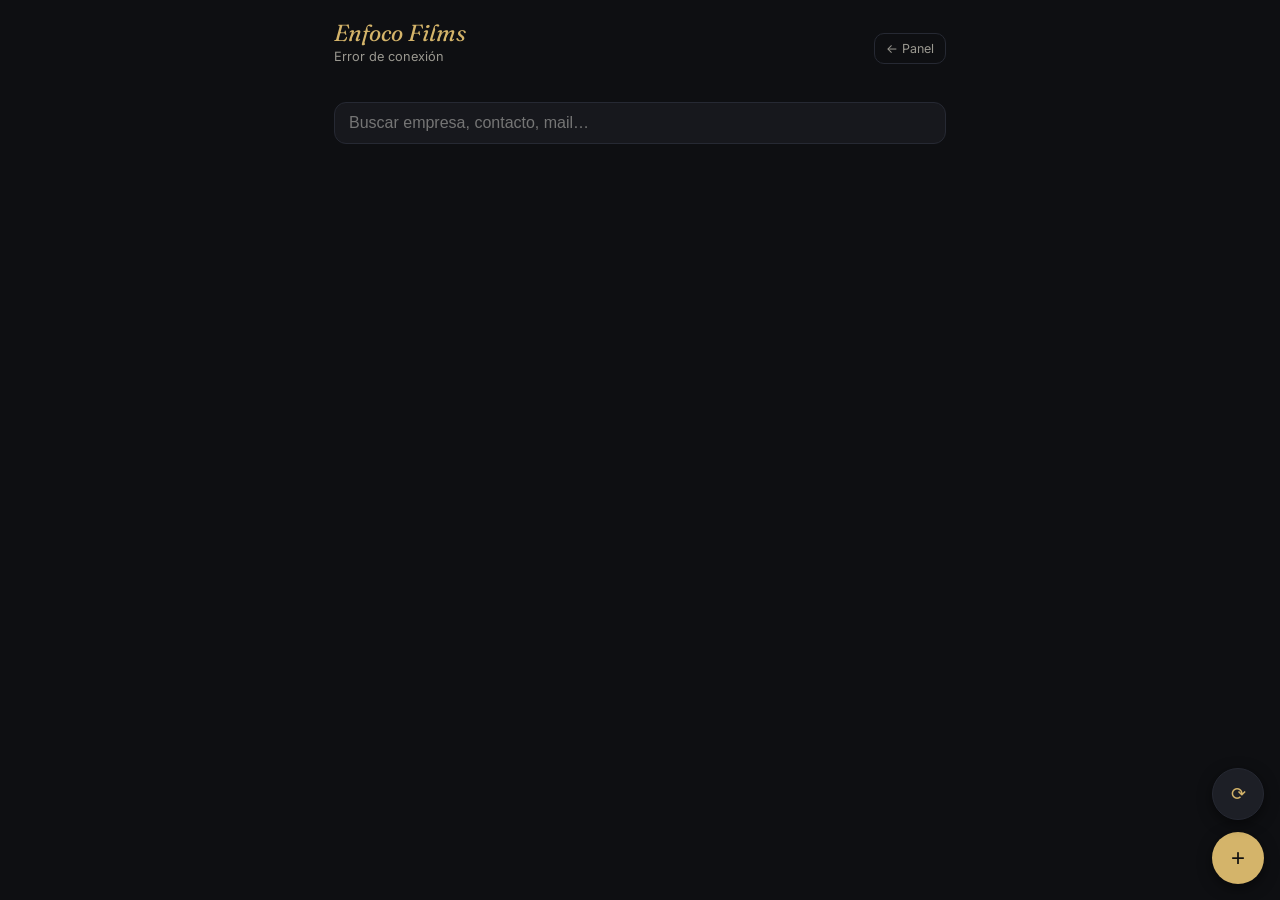
<file: app.html>
<!DOCTYPE html>
<html lang="es">
<head>
<meta charset="UTF-8">
<meta name="viewport" content="width=device-width, initial-scale=1, viewport-fit=cover">
<meta name="theme-color" content="#0e0f12">
<meta name="apple-mobile-web-app-capable" content="yes">
<meta name="apple-mobile-web-app-status-bar-style" content="black-translucent">
<title>Enfoco · CRM</title>
<link rel="preconnect" href="https://fonts.googleapis.com">
<link href="https://fonts.googleapis.com/css2?family=Fraunces:ital,wght@1,600&family=Inter:wght@400;500;600;700&display=swap" rel="stylesheet">
<style>
:root{
  --bg:#0e0f12; --card:#17181d; --card2:#1d1f26; --line:#262933;
  --tx:#e8e6e1; --tx2:#9a9890; --gold:#d4b46a;
  --ex:#d4b46a; --cal:#e0704f; --tib:#dfa93d; --fri:#5f8dd3;
  --ok:#57b46a; --bad:#d9634f;
}
*{box-sizing:border-box;margin:0;padding:0;-webkit-tap-highlight-color:transparent}
html{background:var(--bg)}
body{font-family:'Inter',system-ui,sans-serif;background:var(--bg);color:var(--tx);min-height:100vh;padding-bottom:40px}
.wrap{max-width:640px;margin:0 auto;padding:0 14px}
header{padding:calc(env(safe-area-inset-top,0px) + 18px) 0 10px;display:flex;justify-content:space-between;align-items:flex-end}
.brand{font-family:'Fraunces',serif;font-style:italic;font-size:1.45rem;color:var(--gold)}
.sub{color:var(--tx2);font-size:.8rem;margin-top:2px}
.applink{color:var(--tx2);font-size:.78rem;text-decoration:none;border:1px solid var(--line);border-radius:10px;padding:7px 11px}
.stats{display:flex;gap:8px;margin:14px 0 4px;overflow-x:auto;scrollbar-width:none}
.stats::-webkit-scrollbar{display:none}
.chip{flex:0 0 auto;border:1px solid var(--line);background:var(--card);color:var(--tx2);
  border-radius:20px;padding:8px 14px;font-size:.82rem;font-weight:600;cursor:pointer;user-select:none}
.chip .n{color:var(--tx);margin-left:5px}
.chip.on{border-color:var(--gold);color:var(--gold);background:rgba(212,180,106,.08)}
.search{width:100%;margin:10px 0 8px;padding:11px 14px;border-radius:12px;border:1px solid var(--line);
  background:var(--card);color:var(--tx);font-size:16px;outline:none}
.row{display:flex;align-items:center;gap:10px;background:var(--card);border:1px solid var(--line);
  border-radius:13px;padding:12px 13px;margin-bottom:8px;cursor:pointer}
.dot{width:9px;height:9px;border-radius:50%;flex:0 0 auto}
.dot.ex{background:var(--ex)}.dot.caliente{background:var(--cal)}.dot.tibio{background:var(--tib)}.dot.frio{background:var(--fri)}
.dot.cliente{background:#7ed194}.dot.perdido{background:#555}
.rmain{flex:1;min-width:0}
.remp{font-weight:600;font-size:.92rem;white-space:nowrap;overflow:hidden;text-overflow:ellipsis}
.rcon{color:var(--tx2);font-size:.78rem;white-space:nowrap;overflow:hidden;text-overflow:ellipsis}
.rpf{font-size:.72rem;color:var(--tx2);flex:0 0 auto;text-align:right}
.rpf.late{color:#e58f74;font-weight:700}
.empty{color:var(--tx2);text-align:center;padding:40px 10px;font-size:.9rem}
.fab{position:fixed;right:16px;bottom:calc(env(safe-area-inset-bottom,0px) + 16px);width:52px;height:52px;
  border-radius:50%;background:var(--gold);color:#111;border:none;font-size:1.5rem;cursor:pointer;
  box-shadow:0 4px 14px rgba(0,0,0,.5);z-index:30}
/* ficha */
.modal{position:fixed;inset:0;background:rgba(0,0,0,.6);z-index:60;display:none;overflow-y:auto}
.modal.open{display:block}
.sheet{max-width:640px;margin:30px auto 0;background:var(--bg);border:1px solid var(--line);
  border-radius:18px 18px 0 0;min-height:calc(100vh - 30px);padding:18px 16px calc(env(safe-area-inset-bottom,0px) + 30px)}
.sheethdr{display:flex;justify-content:space-between;align-items:center;margin-bottom:14px}
.sheethdr .x{background:var(--card2);border:1px solid var(--line);color:var(--tx);border-radius:10px;
  padding:8px 14px;cursor:pointer;font-size:.85rem}
.f{margin-bottom:12px}
.f label{display:block;font-size:.68rem;letter-spacing:.1em;text-transform:uppercase;color:var(--tx2);margin-bottom:5px}
.f input,.f select,.f textarea{width:100%;padding:11px 12px;border-radius:11px;border:1px solid var(--line);
  background:var(--card);color:var(--tx);font-size:16px;font-family:inherit;outline:none}
.f textarea{min-height:70px;resize:vertical}
.grid2{display:grid;grid-template-columns:1fr 1fr;gap:10px}
.savebtn{width:100%;padding:14px;border-radius:13px;border:none;background:var(--gold);color:#111;
  font-weight:700;font-size:1rem;cursor:pointer;margin-top:6px}
.quick{display:flex;gap:8px;margin:10px 0 16px;flex-wrap:wrap}
.qbtn{flex:1;min-width:100px;text-align:center;padding:11px;border-radius:11px;border:1px solid var(--line);
  background:var(--card2);color:var(--tx);font-size:.85rem;font-weight:600;text-decoration:none;cursor:pointer}
.qbtn.wa{background:rgba(87,180,106,.12);border-color:rgba(87,180,106,.3);color:#7ed194}
.hist{margin-top:18px}
.hist h3{font-size:.72rem;letter-spacing:.12em;text-transform:uppercase;color:var(--tx2);margin-bottom:8px}
.hitem{background:var(--card);border:1px solid var(--line);border-radius:11px;padding:10px 12px;margin-bottom:8px;
  font-size:.84rem;line-height:1.45;white-space:pre-wrap;word-break:break-word}
.hitem .hf{color:var(--gold);font-size:.7rem;display:block;margin-bottom:3px}
.addnote{display:flex;gap:8px;margin-top:10px}
.addnote textarea{flex:1;min-height:48px}
.addnote button{width:52px;border-radius:11px;border:none;background:var(--card2);border:1px solid var(--line);
  color:var(--gold);font-size:1.1rem;cursor:pointer}
.toast{position:fixed;left:50%;transform:translateX(-50%);bottom:calc(env(safe-area-inset-bottom,0px) + 80px);
  background:#23252c;border:1px solid var(--line);color:var(--tx);padding:10px 18px;border-radius:12px;
  font-size:.85rem;opacity:0;transition:opacity .25s;pointer-events:none;z-index:80}
.toast.show{opacity:1}
</style>
</head>
<body>
<div class="wrap">
  <header>
    <div>
      <div class="brand">Enfoco Films</div>
      <div class="sub" id="sub">CRM completo</div>
    </div>
    <a class="applink" href="panel.html">← Panel</a>
  </header>
  <div class="stats" id="chips"></div>
  <input class="search" id="q" type="search" placeholder="Buscar empresa, contacto, mail…">
  <div id="list"></div>
</div>

<button class="fab" id="new">+</button>
<button class="fab" id="reload" style="bottom:calc(env(safe-area-inset-bottom,0px) + 80px);font-size:1.1rem;background:var(--card2);color:var(--gold);border:1px solid var(--line)">⟳</button>

<div class="modal" id="modal"><div class="sheet" id="sheet"></div></div>
<div class="toast" id="toast"></div>

<script>
const DB='https://enfoco-crm-default-rtdb.firebaseio.com';
let LEADS={}, filter='activos', query='', curKey=null;
const $=s=>document.querySelector(s);
const todayISO=()=>new Date().toLocaleDateString('en-CA',{timeZone:'America/Argentina/Buenos_Aires'});
const norm=s=>(s||'').toString().trim().toLowerCase();
const isActive=l=>norm(l.origen)!=='cliente'&&!['perdido','no-potencial'].includes(norm(l.estado));
const days=(a,b)=>Math.round((new Date(a+'T00:00:00')-new Date(b+'T00:00:00'))/864e5);
const TEMPL={ex:'EX-CLIENTE',caliente:'CALIENTE',tibio:'TIBIO',frio:'FRÍO'};
function phone(w){let d=(w||'').replace(/\D/g,'');if(!d||d.length<8)return '';
  if(d.startsWith('549'))return d;if(d.startsWith('54'))return '549'+d.slice(2);
  if(d.length===10&&(d.startsWith('11')||d.startsWith('2')||d.startsWith('3')))return '549'+d;return d;}
function esc(s){return (s||'').toString().replace(/</g,'&lt;').replace(/"/g,'&quot;');}
function dotClass(l){
  if(norm(l.origen)==='cliente') return 'cliente';
  if(['perdido','no-potencial'].includes(norm(l.estado))) return 'perdido';
  return TEMPL[l.temp]?l.temp:'frio';
}

async function load(){
  $('#sub').textContent='Cargando…';
  try{LEADS=await fetch(DB+'/leads.json').then(r=>r.json())||{};delete LEADS['zzchat-asistente'];delete LEADS['zzmanual-comercial'];render();}
  catch(e){$('#sub').textContent='Error de conexión';}
}
function counts(){
  const c={activos:0,ex:0,caliente:0,tibio:0,frio:0,clientes:0,perdidos:0,todos:0};
  for(const l of Object.values(LEADS)){
    c.todos++;
    if(norm(l.origen)==='cliente'){c.clientes++;continue;}
    if(['perdido','no-potencial'].includes(norm(l.estado))){c.perdidos++;continue;}
    c.activos++; c[TEMPL[l.temp]?l.temp:'frio']++;
  }
  return c;
}
function inFilter(l){
  const o=norm(l.origen), e=norm(l.estado);
  switch(filter){
    case 'activos': return isActive(l);
    case 'ex': case 'caliente': case 'tibio': case 'frio':
      return isActive(l)&&(TEMPL[l.temp]?l.temp:'frio')===filter;
    case 'clientes': return o==='cliente';
    case 'perdidos': return o!=='cliente'&&['perdido','no-potencial'].includes(e);
    default: return true;
  }
}
function matches(l){if(!query)return true;
  return (norm(l.empresa)+' '+norm(l.contacto)+' '+norm(l.mail)+' '+norm(l.wpp)).includes(query);}

function render(){
  const c=counts();
  const defs=[['activos','Activos',c.activos],['ex','EX',c.ex],['caliente','🔥',c.caliente],
    ['tibio','Tibios',c.tibio],['frio','Fríos',c.frio],['clientes','Clientes',c.clientes],
    ['perdidos','Perdidos',c.perdidos],['todos','Todos',c.todos]];
  $('#chips').innerHTML=defs.map(([k,lb,n])=>
    `<div class="chip ${filter===k?'on':''}" data-f="${k}">${lb}<span class="n">${n}</span></div>`).join('');
  document.querySelectorAll('.chip').forEach(ch=>ch.onclick=()=>{filter=ch.dataset.f;render();});
  const t=todayISO();
  const rows=Object.entries(LEADS).filter(([k,l])=>inFilter(l)&&matches(l))
    .sort((a,b)=>((a[1].proxFecha||'9999')<(b[1].proxFecha||'9999'))?-1:1);
  $('#list').innerHTML=rows.map(([k,l])=>{
    const pf=(l.proxFecha||'').slice(0,10);
    let pfTxt='—', late=false;
    if(/^\d{4}-\d{2}-\d{2}$/.test(pf)){const d=days(t,pf);
      pfTxt=pf.slice(8,10)+'/'+pf.slice(5,7); if(d>0){late=true;pfTxt=d+'d ⚠';} else if(d===0){pfTxt='HOY';}}
    return `<div class="row" data-k="${k}">
      <div class="dot ${dotClass(l)}"></div>
      <div class="rmain"><div class="remp">${esc(l.empresa)||'—'}</div>
      <div class="rcon">${esc(l.contacto)||''}</div></div>
      <div class="rpf ${late?'late':''}">${pfTxt}</div></div>`;
  }).join('')||'<div class="empty">Sin resultados.</div>';
  $('#sub').textContent=rows.length+' leads · '+t.split('-').reverse().join('/');
  document.querySelectorAll('.row').forEach(r=>r.onclick=()=>openLead(r.dataset.k));
}

function openLead(k){
  curKey=k;
  const l=k?LEADS[k]:{empresa:'',contacto:'',cargo:'',wpp:'',mail:'',origen:'enfoco',estado:'contactado',
    temp:'ex',proxFecha:todayISO(),proxPaso:'',borrador:'',resumen:'',historial:[]};
  const ph=phone(l.wpp), mail=(l.mail||'').split('//')[0].trim();
  const sel=(name,opts,val)=>`<select id="f_${name}">${opts.map(o=>
    `<option value="${o}" ${o===(val||'')?'selected':''}>${o||'—'}</option>`).join('')}</select>`;
  const hist=(Array.isArray(l.historial)?l.historial.slice().reverse():[]).slice(0,25).map(h=>
    `<div class="hitem"><span class="hf">${esc(h.fecha||'')}</span>${esc((h.contenido||h.texto||'').toString())}</div>`).join('');
  const tp=TEMPL[l.temp]?l.temp:'frio';
  const TNAME={ex:'⭐ EX-CLIENTE',caliente:'🔥 CALIENTE',tibio:'🌡️ TIBIO',frio:'❄️ FRÍO'};
  const dr=(l.borrador||'').trim(), resTx=(l.resumen||'').trim();
  const esCliente=norm(l.origen)==='cliente';
  const waDraft=ph?('https://wa.me/'+ph+(dr?('?text='+encodeURIComponent(dr)):'')):'';
  $('#sheet').innerHTML=`
    <div class="sheethdr"><div class="brand" style="font-size:1.1rem">${k?esc(l.empresa):'Nuevo lead'}</div>
      <button class="x" id="close">Cerrar</button></div>
    <div class="quick">
      ${waDraft?`<a class="qbtn wa" target="_blank" href="${esc(waDraft)}">WhatsApp</a>`:''}
      ${mail?`<a class="qbtn" href="mailto:${mail}">✉️ Mail</a>`:''}
      ${(l.linkedin||'').trim()?`<a class="qbtn" target="_blank" href="${esc(l.linkedin)}">in LinkedIn</a>`:''}
    </div>
    ${k?`
    <div id="compact">
      <div style="margin-bottom:8px">${esCliente
        ?'<span class="b" style="background:rgba(87,180,106,.15);color:#7ed194;font-size:.75rem;padding:5px 10px;border-radius:9px;font-weight:700">🤝 CLIENTE ACTIVO — no se le vende</span>'
        :['ex','caliente','tibio','frio'].map(kk=>`<span data-tmp="${kk}" class="b" style="cursor:pointer;margin-right:6px;font-size:.72rem;padding:5px 10px;border-radius:9px;font-weight:700;${kk===tp?'background:rgba(212,180,106,.14);color:var(--gold);border:1px solid rgba(212,180,106,.4)':'background:var(--card2);color:var(--tx2);border:1px solid var(--line)'}">${TNAME[kk]}</span>`).join('')}
      </div>
      <div style="font-size:.9rem;line-height:1.55;margin-bottom:8px">${resTx?('💬 '+esc(resTx)):'<span style="color:var(--tx2)">Sin resumen aún — lo completa el asistente.</span>'}</div>
      ${dr?`<div class="lbl" style="font-size:.65rem;letter-spacing:.12em;text-transform:uppercase;color:var(--tx2);margin:8px 0 4px">Mensaje propuesto</div>
      <div style="background:var(--card2);border:1px solid var(--line);border-radius:10px;padding:10px 12px;font-size:.88rem;line-height:1.5;white-space:pre-wrap">${esc(dr)}</div>`:''}
      <div class="quick" style="margin-top:10px">
        ${dr?`<span class="qbtn" id="c_copy">📋 Copiar</span>`:''}
        ${dr&&!l.aprobado&&!esCliente?`<span class="qbtn" id="c_approve" style="color:var(--gold);border-color:rgba(212,180,106,.4)">🤖 Mandalo vos</span>`:''}
        ${l.aprobado?`<span class="qbtn" style="color:#7ed194;border-color:rgba(87,180,106,.4)">✓ Aprobado (${esc(l.aprobado)})</span>`:''}
        ${!esCliente?`<span class="qbtn" id="c_cliente" style="color:#7ed194;border-color:rgba(87,180,106,.35)">🤝 A Clientes activos</span>`:''}
      </div>
      <div id="c_toggle" style="margin:10px 0 4px;font-size:.78rem;color:var(--tx2);cursor:pointer">▾ Ver ficha completa (editar datos, historial)</div>
    </div>
    <div id="fullsec" style="display:none">`:''}
    <div class="f"><label>Empresa</label><input id="f_empresa" value="${esc(l.empresa)}"></div>
    <div class="grid2">
      <div class="f"><label>Contacto</label><input id="f_contacto" value="${esc(l.contacto)}"></div>
      <div class="f"><label>Cargo</label><input id="f_cargo" value="${esc(l.cargo)}"></div>
    </div>
    <div class="grid2">
      <div class="f"><label>WhatsApp</label><input id="f_wpp" value="${esc(l.wpp)}"></div>
      <div class="f"><label>Mail</label><input id="f_mail" value="${esc(l.mail)}"></div>
    </div>
    <div class="grid2">
      <div class="f"><label>Temperatura</label>${sel('temp',['ex','caliente','tibio','frio'],TEMPL[l.temp]?l.temp:'frio')}</div>
      <div class="f"><label>Estado</label>${sel('estado',['contactado','enviar-propuesta','presupuesto','perdido','no-potencial'],norm(l.estado)||'contactado')}</div>
    </div>
    <div class="grid2">
      <div class="f"><label>Origen</label>${sel('origen',['enfoco','referenciado','vistage','alimentaria','paracaidas','cliente','otro',''],norm(l.origen))}</div>
      <div class="f"><label>Próxima fecha</label><input id="f_proxFecha" type="date" value="${(l.proxFecha||'').slice(0,10)}"></div>
    </div>
    <div class="f"><label>LinkedIn (URL perfil o hilo)</label><input id="f_linkedin" value="${esc(l.linkedin)}"></div>
    <div class="f"><label>Resumen (para el panel)</label><input id="f_resumen" value="${esc(l.resumen)}"></div>
    <div class="f"><label>Próximo paso</label><textarea id="f_proxPaso">${esc(l.proxPaso)}</textarea></div>
    <div class="f"><label>Borrador de mensaje</label><textarea id="f_borrador">${esc(l.borrador)}</textarea></div>
    <button class="savebtn" id="save">${k?'Guardar cambios':'Crear lead'}</button>
    <div class="hist"><h3>Historial</h3>
      <div class="addnote"><textarea id="newnote" placeholder="Agregar nota al historial…"></textarea>
      <button id="addnote">＋</button></div>
      ${hist||'<div class="empty" style="padding:14px">Sin historial.</div>'}
    </div>
    ${k?'</div>':''}`;
  $('#modal').classList.add('open');
  $('#close').onclick=()=>{$('#modal').classList.remove('open');};
  $('#save').onclick=saveLead;
  $('#addnote').onclick=addNote;
  if(k){
    const tg=$('#c_toggle');
    if(tg) tg.onclick=()=>{const f=$('#fullsec');const open=f.style.display==='none';
      f.style.display=open?'':'none';
      tg.textContent=open?'▴ Ocultar ficha completa':'▾ Ver ficha completa (editar datos, historial)';};
    document.querySelectorAll('[data-tmp]').forEach(ch=>ch.onclick=async()=>{
      const nt=ch.getAttribute('data-tmp');
      const r=await fetch(DB+'/leads/'+k+'.json',{method:'PATCH',headers:{'Content-Type':'application/json'},
        body:JSON.stringify({temp:nt,_lastEdit:Date.now()})});
      if(r.ok){l.temp=nt;LEADS[k].temp=nt;openLead(k);render();}else toast('Error');
    });
    const cc=$('#c_copy');
    if(cc) cc.onclick=async()=>{try{await navigator.clipboard.writeText(dr);cc.textContent='✓ Copiado';
      setTimeout(()=>{cc.textContent='📋 Copiar';},1500);}catch(e){toast('No pude copiar');}};
    const ca=$('#c_approve');
    if(ca) ca.onclick=async()=>{
      const canal=ph?'wpp':(mail?'mail':((l.linkedin||'').trim()?'linkedin':''));
      if(!canal) return toast('Sin canal');
      if(!confirm('El asistente manda este mensaje tal cual por '+canal+' a '+(l.empresa||'')+'. ¿Confirmás?')) return;
      const r=await fetch(DB+'/leads/'+k+'.json',{method:'PATCH',headers:{'Content-Type':'application/json'},
        body:JSON.stringify({aprobado:canal,aprobadoTs:Date.now(),_lastEdit:Date.now()})});
      if(r.ok){l.aprobado=canal;LEADS[k].aprobado=canal;openLead(k);}else toast('Error');
    };
    const cl=$('#c_cliente');
    if(cl) cl.onclick=async()=>{
      if(!confirm('¿Pasar "'+(l.empresa||'')+'" a CLIENTES ACTIVOS?\nMientras esté ahí no se le manda nada comercial.')) return;
      const hist2=Array.isArray(l.historial)?l.historial.slice():[];
      hist2.push({fecha:todayISO(),contenido:'Pasado a Clientes activos (contrato en marcha). Se pausa el contacto comercial.'});
      const body={origen:'cliente',historial:hist2,borrador:'',aprobado:'',proxPaso:'Cliente activo — sin acciones comerciales.',_lastEdit:Date.now()};
      const r=await fetch(DB+'/leads/'+k+'.json',{method:'PATCH',headers:{'Content-Type':'application/json'},body:JSON.stringify(body)});
      if(r.ok){Object.assign(LEADS[k],body);toast('🤝 Ahora es Cliente activo');openLead(k);render();}else toast('Error');
    };
  }
}

function toast(m){const el=$('#toast');el.textContent=m;el.classList.add('show');
  setTimeout(()=>el.classList.remove('show'),2000);}

async function saveLead(){
  const g=id=>$('#f_'+id)?$('#f_'+id).value.trim():'';
  const body={empresa:g('empresa'),contacto:g('contacto'),cargo:g('cargo'),wpp:g('wpp'),mail:g('mail'),
    linkedin:g('linkedin'),temp:g('temp'),estado:g('estado'),origen:g('origen'),proxFecha:g('proxFecha'),
    resumen:g('resumen'),proxPaso:g('proxPaso'),borrador:g('borrador'),_lastEdit:Date.now()};
  if(!body.empresa) return toast('Falta la empresa');
  let key=curKey;
  if(!key){
    key='l'+Date.now()+Math.random().toString(36).slice(2,6);
    body.id=key; body.creadoEn=Date.now(); body.historial=[];
    const r=await fetch(DB+'/leads/'+key+'.json',{method:'PUT',headers:{'Content-Type':'application/json'},body:JSON.stringify(body)});
    if(!r.ok) return toast('Error al crear');
    LEADS[key]=body;
  } else {
    const r=await fetch(DB+'/leads/'+key+'.json',{method:'PATCH',headers:{'Content-Type':'application/json'},body:JSON.stringify(body)});
    if(!r.ok) return toast('Error al guardar');
    Object.assign(LEADS[key],body);
  }
  toast('Guardado ✓'); $('#modal').classList.remove('open'); render();
}

async function addNote(){
  if(!curKey) return toast('Primero creá el lead');
  const txt=$('#newnote').value.trim(); if(!txt) return;
  const l=LEADS[curKey];
  const hist=Array.isArray(l.historial)?l.historial.slice():[];
  hist.push({fecha:todayISO(),contenido:txt});
  const r=await fetch(DB+'/leads/'+curKey+'.json',{method:'PATCH',headers:{'Content-Type':'application/json'},
    body:JSON.stringify({historial:hist,_lastEdit:Date.now()})});
  if(r.ok){l.historial=hist;toast('Nota agregada ✓');openLead(curKey);}
  else toast('Error');
}

$('#q').addEventListener('input',e=>{query=norm(e.target.value);render();});
$('#new').onclick=()=>openLead(null);
$('#reload').onclick=()=>{location.replace(location.pathname+'?r='+Date.now());};
$('#modal').addEventListener('click',e=>{if(e.target.id==='modal')$('#modal').classList.remove('open');});
load();
</script>
</body>
</html>
</file>
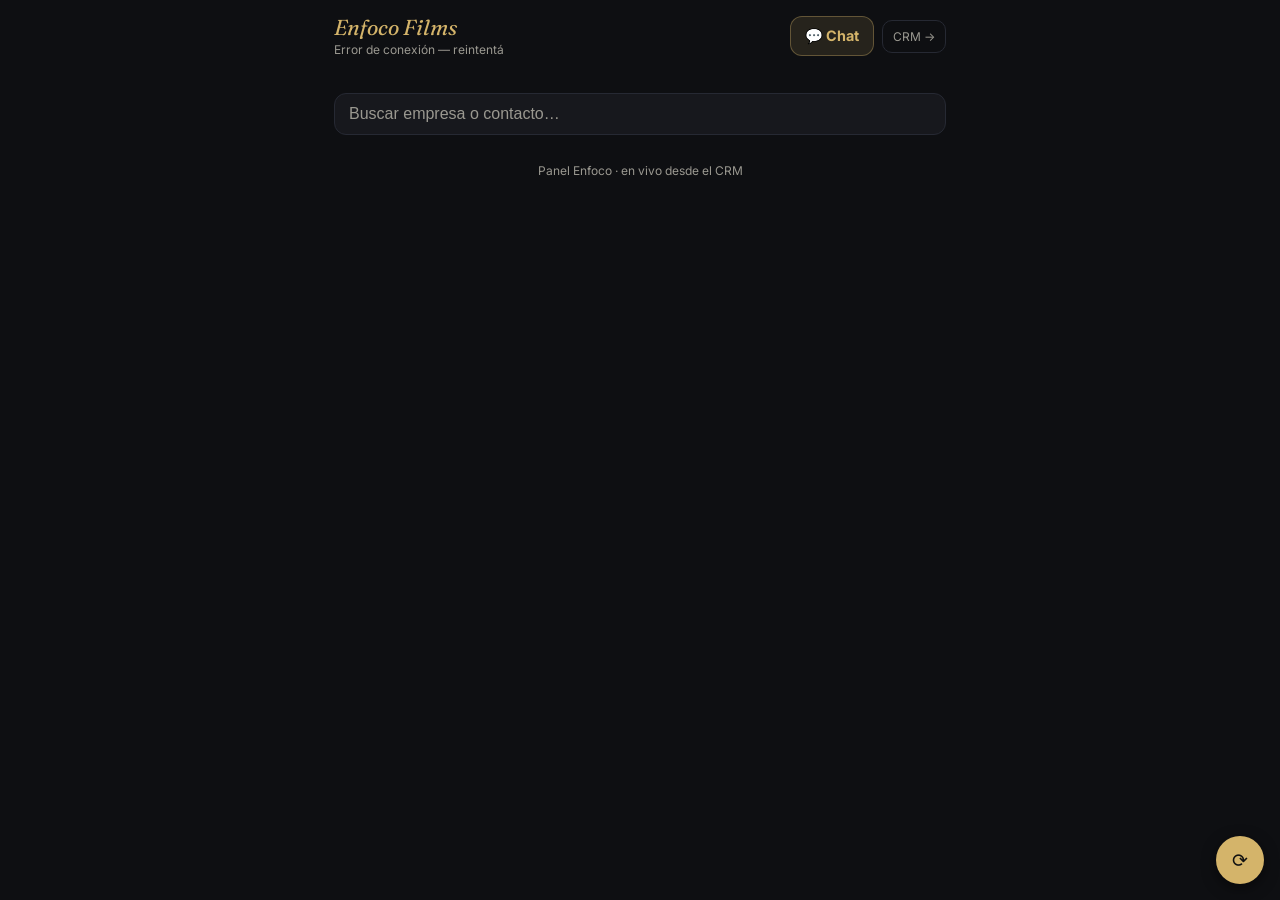
<file: panel.html>
<!DOCTYPE html>
<html lang="es">
<head>
<meta charset="UTF-8">
<meta name="viewport" content="width=device-width, initial-scale=1, viewport-fit=cover">
<meta name="theme-color" content="#0e0f12">
<meta name="apple-mobile-web-app-capable" content="yes">
<meta name="apple-mobile-web-app-status-bar-style" content="black-translucent">
<title>Enfoco · Panel</title>
<link rel="preconnect" href="https://fonts.googleapis.com">
<link href="https://fonts.googleapis.com/css2?family=Fraunces:ital,wght@1,600&family=Inter:wght@400;500;600;700&display=swap" rel="stylesheet">
<style>
:root{
  --bg:#0e0f12; --card:#17181d; --card2:#1d1f26; --line:#262933;
  --tx:#e8e6e1; --tx2:#9a9890; --gold:#d4b46a;
  --ex:#d4b46a; --cal:#e0704f; --tib:#dfa93d; --fri:#5f8dd3;
  --ok:#57b46a; --li:#6fa8dc;
}
*{box-sizing:border-box;margin:0;padding:0;-webkit-tap-highlight-color:transparent}
html{background:var(--bg)}
body{font-family:'Inter',system-ui,sans-serif;background:var(--bg);color:var(--tx);min-height:100vh;padding-bottom:70px}
.wrap{max-width:640px;margin:0 auto;padding:0 14px}
header{padding:calc(env(safe-area-inset-top,0px) + 16px) 0 10px;display:flex;justify-content:space-between;align-items:center;gap:8px}
.brand{font-family:'Fraunces',serif;font-style:italic;font-size:1.35rem;color:var(--gold);line-height:1.1}
.sub{color:var(--tx2);font-size:.75rem;margin-top:2px}
.hbtns{display:flex;gap:8px;align-items:center}
.chatbtn{position:relative;display:flex;align-items:center;gap:6px;background:rgba(212,180,106,.12);
  border:1px solid rgba(212,180,106,.35);color:var(--gold);border-radius:12px;padding:10px 14px;
  font-size:.9rem;font-weight:700;cursor:pointer}
.chatbtn .bdg{position:absolute;top:-7px;right:-7px;background:#e0704f;color:#fff;border-radius:10px;
  min-width:19px;height:19px;display:flex;align-items:center;justify-content:center;font-size:.68rem;font-weight:700;padding:0 5px}
.applink{color:var(--tx2);font-size:.75rem;text-decoration:none;border:1px solid var(--line);border-radius:10px;padding:8px 10px;white-space:nowrap}
.stats{display:flex;gap:8px;margin:12px 0 4px;overflow-x:auto;scrollbar-width:none}
.stats::-webkit-scrollbar{display:none}
.chip{flex:0 0 auto;border:1px solid var(--line);background:var(--card);color:var(--tx2);
  border-radius:20px;padding:8px 14px;font-size:.82rem;font-weight:600;cursor:pointer;user-select:none}
.chip .n{color:var(--tx);margin-left:5px}
.chip.on{border-color:var(--gold);color:var(--gold);background:rgba(212,180,106,.08)}
.search{width:100%;margin:10px 0 2px;padding:11px 14px;border-radius:12px;border:1px solid var(--line);
  background:var(--card);color:var(--tx);font-size:16px;outline:none}
.search::placeholder{color:var(--tx2)}
.sec{margin-top:16px}
.sec h2{font-size:.72rem;letter-spacing:.14em;text-transform:uppercase;color:var(--tx2);
  margin-bottom:8px;display:flex;align-items:center;gap:8px}
.sec h2 .cnt{background:var(--card2);border-radius:10px;padding:1px 8px;color:var(--tx)}
.card{background:var(--card);border:1px solid var(--line);border-radius:14px;padding:14px;margin-bottom:10px;
  border-left:3px solid var(--line)}
.card.t-ex{border-left-color:var(--ex)}
.card.t-caliente{border-left-color:var(--cal)}
.card.t-tibio{border-left-color:var(--tib)}
.card.t-frio{border-left-color:var(--fri)}
.tophdr{display:flex;justify-content:space-between;align-items:flex-start;gap:8px}
.emp{font-weight:700;font-size:1rem;line-height:1.25}
.con{color:var(--tx2);font-size:.8rem;margin-top:1px}
.badges{display:flex;flex-wrap:wrap;gap:6px;margin-top:8px}
.b{font-size:.68rem;font-weight:700;border-radius:8px;padding:3px 8px;letter-spacing:.03em}
.b.ex{background:rgba(212,180,106,.14);color:var(--ex)}
.b.caliente{background:rgba(224,112,79,.14);color:var(--cal)}
.b.tibio{background:rgba(223,169,61,.14);color:var(--tib)}
.b.frio{background:rgba(95,141,211,.14);color:var(--fri)}
.b.late{background:rgba(224,112,79,.12);color:#e58f74}
.b.today{background:rgba(87,180,106,.14);color:var(--ok)}
.b.approved{background:rgba(87,180,106,.2);color:var(--ok)}
.resumen{margin-top:9px;font-size:.87rem;line-height:1.45;color:var(--tx)}
.card.closed .resumen{display:-webkit-box;-webkit-line-clamp:2;-webkit-box-orient:vertical;overflow:hidden}
.card.closed{padding:12px 14px}
.resumen .hace{color:var(--tx2);font-size:.76rem;display:block;margin-bottom:2px}
.note{margin-top:9px;background:var(--card2);border-radius:10px;padding:10px 12px;font-size:.86rem;
  color:var(--tx);line-height:1.45;white-space:pre-wrap;word-break:break-word}
.note.small{color:var(--tx2);font-size:.8rem}
.lbl{font-size:.63rem;letter-spacing:.12em;text-transform:uppercase;color:var(--tx2);margin:9px 0 3px}
.acts{display:flex;gap:7px;margin-top:11px;flex-wrap:wrap}
.btn{flex:1 1 auto;min-width:84px;display:flex;align-items:center;justify-content:center;gap:5px;
  padding:11px 8px;border-radius:11px;border:1px solid var(--line);background:var(--card2);
  color:var(--tx);font-size:.83rem;font-weight:600;cursor:pointer;text-decoration:none;text-align:center}
.btn:active{transform:scale(.97)}
.btn.wa{background:rgba(87,180,106,.12);border-color:rgba(87,180,106,.3);color:#7ed194}
.btn.li{background:rgba(111,168,220,.12);border-color:rgba(111,168,220,.3);color:var(--li)}
.btn.approve{background:rgba(212,180,106,.1);border-color:rgba(212,180,106,.3);color:var(--gold)}
.btn.done{background:var(--card2);border-color:var(--line);color:var(--tx2)}
.btn.copied{background:rgba(87,180,106,.2);color:var(--ok)}
.more{margin-top:9px;color:var(--tx2);font-size:.78rem;cursor:pointer;user-select:none}
.more:active{color:var(--tx)}
.empty{color:var(--tx2);text-align:center;padding:40px 10px;font-size:.9rem}
.foot{color:var(--tx2);text-align:center;font-size:.75rem;margin-top:26px}
.reload{position:fixed;right:16px;bottom:calc(env(safe-area-inset-bottom,0px) + 16px);width:48px;height:48px;
  border-radius:50%;background:var(--gold);color:#111;border:none;font-size:1.2rem;cursor:pointer;
  box-shadow:0 4px 14px rgba(0,0,0,.5);z-index:40}
.toast{position:fixed;left:50%;transform:translateX(-50%);bottom:calc(env(safe-area-inset-bottom,0px) + 74px);
  background:#23252c;border:1px solid var(--line);color:var(--tx);padding:10px 18px;border-radius:12px;
  font-size:.85rem;opacity:0;transition:opacity .25s;pointer-events:none;z-index:50}
.toast.show{opacity:1}
/* chat */
.chatbox{margin-top:14px}
.msg{max-width:85%;margin-bottom:10px;padding:10px 13px;border-radius:14px;font-size:.88rem;line-height:1.5;
  white-space:pre-wrap;word-break:break-word}
.msg.dami{margin-left:auto;background:rgba(212,180,106,.13);border:1px solid rgba(212,180,106,.25);border-bottom-right-radius:4px}
.msg.asistente{margin-right:auto;background:var(--card);border:1px solid var(--line);border-bottom-left-radius:4px}
.msg .t{display:block;font-size:.68rem;color:var(--tx2);margin-top:5px}
.chatform{display:flex;gap:8px;margin-top:12px;position:sticky;bottom:calc(env(safe-area-inset-bottom,0px) + 12px)}
.chatform textarea{flex:1;padding:11px 14px;border-radius:14px;border:1px solid var(--line);background:var(--card);
  color:var(--tx);font-size:16px;font-family:inherit;outline:none;resize:none;min-height:48px;max-height:120px}
.chatform button{width:52px;border-radius:14px;border:none;background:var(--gold);color:#111;font-size:1.1rem;cursor:pointer}
.chatform #mic{background:var(--card2);border:1px solid var(--line);color:var(--tx)}
.chatform #mic.rec{background:#e0704f;border-color:#e0704f;color:#fff;animation:micpulse 1.2s infinite}
@keyframes micpulse{0%,100%{opacity:1}50%{opacity:.55}}
.chatinfo{color:var(--tx2);font-size:.75rem;text-align:center;margin:10px 0}
</style>
</head>
<body>
<div class="wrap">
  <header>
    <div>
      <div class="brand">Enfoco Films</div>
      <div class="sub" id="sub">Panel</div>
    </div>
    <div class="hbtns">
      <div class="chatbtn" id="chatbtn">💬 Chat<span class="bdg" id="chatbdg" style="display:none">0</span></div>
      <a class="applink" href="app.html">CRM →</a>
    </div>
  </header>

  <div class="stats" id="chips"></div>
  <input class="search" id="q" type="search" placeholder="Buscar empresa o contacto…">

  <div id="content"></div>
  <div class="foot">Panel Enfoco · en vivo desde el CRM</div>
</div>

<button class="reload" id="reload" title="Actualizar">⟳</button>
<div class="toast" id="toast"></div>

<script>
const DB='https://enfoco-crm-default-rtdb.firebaseio.com';
const TEMPS={ex:{label:'EX-CLIENTE',order:0,next:75},caliente:{label:'CALIENTE',order:1,next:10},
  tibio:{label:'TIBIO',order:2,next:21},frio:{label:'FRÍO',order:3,next:30}};
let LEADS={}, CHAT={}, filter='cola', query='', expanded={};

const $=s=>document.querySelector(s);
const todayISO=()=>new Date().toLocaleDateString('en-CA',{timeZone:'America/Argentina/Buenos_Aires'});
const norm=s=>(s||'').toString().trim().toLowerCase();
const active=l=>norm(l.origen)!=='cliente'&&!['perdido','no-potencial'].includes(norm(l.estado));
const days=(a,b)=>Math.round((new Date(a+'T00:00:00')-new Date(b+'T00:00:00'))/864e5);

function phone(w){
  let d=(w||'').replace(/\D/g,'');
  if(!d||d.length<8) return '';
  if(d.startsWith('549')) return d;
  if(d.startsWith('54')) return '549'+d.slice(2);
  if(d.length===10&&(d.startsWith('11')||d.startsWith('2')||d.startsWith('3'))) return '549'+d;
  return d;
}
function lastHistEntry(l){
  if(!Array.isArray(l.historial)||!l.historial.length) return null;
  return l.historial[l.historial.length-1];
}
function lastContactInfo(l){
  const h=lastHistEntry(l);
  let iso='';
  if(h&&h.fecha&&/^\d{4}-\d{2}-\d{2}/.test(h.fecha)) iso=h.fecha.slice(0,10);
  else if(l._lastEdit) iso=new Date(l._lastEdit).toISOString().slice(0,10);
  if(!iso) return 'sin registro';
  const d=days(todayISO(),iso);
  if(d<=0) return 'hoy';
  if(d===1) return 'hace 1 día';
  if(d<30) return 'hace '+d+' días';
  const m=Math.round(d/30);
  return 'hace '+(m===1?'1 mes':m+' meses');
}
function temp(l){ return TEMPS[l.temp]?l.temp:'frio'; }
function chatSeen(){ return +(localStorage.getItem('chatSeen')||0); }
function unreadChat(){
  return Object.values(CHAT||{}).filter(m=>m.de==='asistente'&&(m.ts||0)>chatSeen()).length;
}

async function load(){
  $('#sub').textContent='Cargando…';
  try{
    const le=await fetch(DB+'/leads.json').then(r=>r.json());
    LEADS=le||{};
    CHAT=(LEADS['zzchat-asistente']&&LEADS['zzchat-asistente'].chat)||{};
    delete LEADS['zzchat-asistente']; delete LEADS['zzmanual-comercial'];
    render();
  }catch(e){ $('#sub').textContent='Error de conexión — reintentá'; }
}

function colaList(){
  const t=todayISO();
  return Object.entries(LEADS).filter(([k,l])=>{
    if(!active(l)) return false;
    const pf=(l.proxFecha||'').slice(0,10);
    return !/^\d{4}-\d{2}-\d{2}$/.test(pf)||pf<=t;
  });
}
function counts(){
  const c={cola:colaList().length,ex:0,caliente:0,tibio:0,frio:0};
  for(const l of Object.values(LEADS)){ if(active(l)) c[temp(l)]++; }
  return c;
}

function chipRow(){
  const c=counts();
  const defs=[['cola','📥 Cola',c.cola],['ex','EX',c.ex],['caliente','Calientes',c.caliente],
    ['tibio','Tibios',c.tibio],['frio','Fríos',c.frio],['todos','Todos',c.ex+c.caliente+c.tibio+c.frio]];
  $('#chips').innerHTML=defs.map(([k,lb,n])=>
    `<div class="chip ${filter===k?'on':''}" data-f="${k}">${lb}<span class="n">${n}</span></div>`).join('');
  document.querySelectorAll('.chip').forEach(ch=>ch.onclick=()=>{filter=ch.dataset.f;render();});
  const u=unreadChat();
  const b=$('#chatbdg');
  if(u>0&&filter!=='chat'){b.style.display='flex';b.textContent=u>9?'9+':u;} else b.style.display='none';
}

function matches(l){
  if(!query) return true;
  return (norm(l.empresa)+' '+norm(l.contacto)).includes(query);
}
function esc(s){return (s||'').toString().replace(/</g,'&lt;');}

function cardHTML(k,l){
  const t=todayISO(), tp=temp(l), pf=(l.proxFecha||'').slice(0,10);
  const late=/^\d{4}-\d{2}-\d{2}$/.test(pf)?days(t,pf):null;
  let when='';
  if(late!==null){
    if(late>0) when=`<span class="b late">${late}d atrasado</span>`;
    else if(late===0) when=`<span class="b today">HOY</span>`;
  } else when='<span class="b late">SIN FECHA</span>';
  const apr=l.aprobado?`<span class="b approved">✓ APROBADO (${l.aprobado}) · lo mando yo</span>`:'';
  const draft=(l.borrador||'').trim();
  const res=(l.resumen||'').trim();
  const ph=phone(l.wpp);
  const waTxt=draft?('&text='+encodeURIComponent(draft)):'';
  const mail=(l.mail||'').split('//')[0].trim();
  const li=(l.linkedin||'').trim();
  const isOpen=expanded[k];
  // ver más content
  const h=lastHistEntry(l);
  const hist=h?(h.contenido||h.texto||'').toString():'';
  const paso=(l.proxPaso||'').trim();
  const moreContent = `
    ${paso?`<div class="lbl">Próximo paso</div><div class="note small">${esc(paso)}</div>`:''}
    ${hist?`<div class="lbl">Último historial</div><div class="note small">${esc(hist.slice(0,300))}${hist.length>300?'…':''}</div>`:''}
    ${pf?`<div class="lbl">Próxima fecha</div><div class="note small">${pf.split('-').reverse().join('/')}</div>`:''}`;
  return `<div class="card t-${tp} ${isOpen?'':'closed'}" data-k="${k}">
    <div class="tophdr"><div><div class="emp">${esc(l.empresa)||'—'}</div><div class="con">${esc(l.contacto)||''}</div></div></div>
    <div class="badges"><span class="b ${tp}">${TEMPS[tp].label}</span>${when}${apr}${draft?'<span class="b" style="background:rgba(212,180,106,.14);color:var(--gold)">✍️ MENSAJE LISTO</span>':''}</div>
    <div class="resumen"><span class="hace">Último contacto: ${lastContactInfo(l)}</span>${res?esc(res):'<span style="color:var(--tx2)">Sin resumen aún.</span>'}</div>
    ${isOpen&&draft?`<div class="lbl">Mensaje propuesto</div><div class="note">${esc(draft)}</div>`:''}
    <div class="acts">
      ${draft?`<button class="btn" data-copy="${k}">📋 Copiar</button>`:''}
      ${ph?`<a class="btn wa" target="_blank" rel="noopener" href="https://wa.me/${ph}${waTxt}">WhatsApp</a>`:''}
      ${mail?`<a class="btn" href="mailto:${mail}">✉️ Mail</a>`:''}
      ${li?`<a class="btn li" target="_blank" rel="noopener" href="${esc(li)}">in LinkedIn</a>`:''}
      ${draft&&!l.aprobado?`<button class="btn approve" data-approve="${k}">🤖 Mandalo vos</button>`:''}
      ${isOpen?`<button class="btn done" data-done="${k}">✓ Ya lo mandé</button>`:''}
    </div>
    <div class="more" data-more="${k}">${isOpen?'▴ Cerrar':(draft?'▾ Ver mensaje y detalle':'▾ Ver detalle')}</div>
    ${isOpen?moreContent:''}
  </div>`;
}

function chatHTML(){
  const msgs=Object.values(CHAT||{}).sort((a,b)=>(a.ts||0)-(b.ts||0)).slice(-80);
  const list=msgs.map(m=>{
    const who=m.de==='dami'?'dami':'asistente';
    const d=m.ts?new Date(m.ts).toLocaleString('es-AR',{day:'2-digit',month:'2-digit',hour:'2-digit',minute:'2-digit',timeZone:'America/Argentina/Buenos_Aires'}):'';
    return `<div class="msg ${who}">${esc(m.texto)}<span class="t">${who==='dami'?'Vos':'Asistente'} · ${d}</span></div>`;
  }).join('');
  return `<div class="chatbox">
    <div class="chatinfo">Tu línea directa con el asistente. Pasa cada 15 min (LinkedIn cada 30).<br>Pedidos, aprobaciones ("ok 1,3", "mandale a X por wpp"), novedades, o "arrancá envíos vistage/cancillería".<br>🎤 Apretá el mic, hablá y se escribe solo (también sirve el mic del teclado).</div>
    ${list||'<div class="empty">Todavía no hay mensajes.<br>Escribime acá abajo 👇</div>'}
    <div class="chatform">
      <textarea id="chatmsg" placeholder="Escribile o dictale al asistente…"></textarea>
      <button id="mic" title="Dictar por voz">🎤</button>
      <button id="chatsend">➤</button>
    </div>
  </div>`;
}

function render(){
  chipRow();
  const t=todayISO();
  if(filter==='chat'){
    localStorage.setItem('chatSeen',Date.now());
    $('#chatbdg').style.display='none';
    $('#content').innerHTML=chatHTML();
    $('#sub').textContent='Chat con tu asistente';
    const ta=$('#chatmsg');
    $('#chatsend').onclick=async()=>{
      const txt=(ta.value||'').trim(); if(!txt) return;
      $('#chatsend').disabled=true;
      const r=await fetch(DB+'/leads/zzchat-asistente/chat.json',{method:'POST',headers:{'Content-Type':'application/json'},
        body:JSON.stringify({de:'dami',texto:txt,ts:Date.now(),leido:false})});
      $('#chatsend').disabled=false;
      if(r.ok){ta.value='';const m=await r.json();CHAT[m.name]={de:'dami',texto:txt,ts:Date.now()};render();window.scrollTo(0,document.body.scrollHeight);}
      else toast('Error al enviar');
    };
    // Dictado por voz (Web Speech API)
    (function(){
      const SR=window.SpeechRecognition||window.webkitSpeechRecognition;
      const mic=$('#mic');
      if(!SR){mic.style.display='none';return;}
      let rec=new SR(); rec.lang='es-AR'; rec.continuous=true; rec.interimResults=true;
      let on=false, base='';
      rec.onstart=()=>{base=ta.value?ta.value+' ':'';};
      rec.onresult=e=>{
        let fin='', inter='';
        for(let i=0;i<e.results.length;i++){const r0=e.results[i]; if(r0.isFinal) fin+=r0[0].transcript; else inter+=r0[0].transcript;}
        ta.value=base+fin+inter;
      };
      rec.onend=()=>{on=false;mic.classList.remove('rec');};
      rec.onerror=()=>{on=false;mic.classList.remove('rec');toast('No pude escuchar — usá el mic del teclado');};
      mic.onclick=()=>{
        if(on){rec.stop();on=false;mic.classList.remove('rec');}
        else{try{rec.start();on=true;mic.classList.add('rec');}catch(err){toast('Micrófono no disponible');}}
      };
    })();
    window.scrollTo(0,document.body.scrollHeight);
    return;
  }
  const list=Object.entries(LEADS).filter(([k,l])=>active(l)&&matches(l));
  if(filter==='cola'){
    const cola=colaList().filter(([k,l])=>matches(l))
      .sort((a,b)=>{const oa=TEMPS[temp(a[1])].order,ob=TEMPS[temp(b[1])].order;
        if(oa!==ob) return oa-ob;
        return ((a[1].proxFecha||'9999')<(b[1].proxFecha||'9999'))?-1:1;});
    const out=cola.length?cola.map(([k,l])=>cardHTML(k,l)).join('')
      :'<div class="empty">🎉 Nada pendiente en la cola.<br>Todo al día.</div>';
    $('#content').innerHTML=`<div class="sec"><h2>Para enviar <span class="cnt">${cola.length}</span></h2>${out}</div>`;
  } else {
    const groups=filter==='todos'?['ex','caliente','tibio','frio']:[filter];
    $('#content').innerHTML=groups.map(g=>{
      const gl=list.filter(([k,l])=>temp(l)===g)
        .sort((a,b)=>((a[1].proxFecha||'9999')<(b[1].proxFecha||'9999'))?-1:1);
      if(!gl.length) return '';
      return `<div class="sec"><h2>${TEMPS[g].label}S <span class="cnt">${gl.length}</span></h2>${gl.map(([k,l])=>cardHTML(k,l)).join('')}</div>`;
    }).join('')||'<div class="empty">Sin resultados.</div>';
  }
  $('#sub').textContent=t.split('-').reverse().join('/')+' · '+colaList().length+' en cola';
  bindCards();
}

function toast(msg){const el=$('#toast');el.textContent=msg;el.classList.add('show');
  setTimeout(()=>el.classList.remove('show'),2000);}

function bindCards(){
  document.querySelectorAll('[data-more]').forEach(b=>b.onclick=()=>{
    const k=b.dataset.more; expanded[k]=!expanded[k]; render();
  });
  document.querySelectorAll('[data-copy]').forEach(b=>b.onclick=async()=>{
    const l=LEADS[b.dataset.copy];
    try{await navigator.clipboard.writeText(l.borrador||'');b.classList.add('copied');b.textContent='✓ Copiado';
      setTimeout(()=>{b.classList.remove('copied');b.textContent='📋 Copiar';},1500);}
    catch(e){toast('No pude copiar');}
  });
  document.querySelectorAll('[data-approve]').forEach(b=>b.onclick=async()=>{
    const k=b.dataset.approve, l=LEADS[k];
    const ph=phone(l.wpp), mail=(l.mail||'').split('//')[0].trim(), li=(l.linkedin||'').trim();
    const avail=[ph?'wpp':null, mail?'mail':null, li?'linkedin':null].filter(Boolean);
    if(!avail.length) return toast('No hay canal disponible');
    let canal=avail[0];
    if(avail.length>1){
      for(const c of avail){
        const nombre=c==='wpp'?'WhatsApp':(c==='mail'?'Mail':'LinkedIn');
        if(confirm('¿Lo mando por '+nombre+'?'+(avail.indexOf(c)<avail.length-1?'\n(Cancelar = siguiente canal)':''))){canal=c;break;}
        canal=null;
      }
      if(!canal) return;
    } else {
      const nombre=canal==='wpp'?'WhatsApp':(canal==='mail'?'Mail':'LinkedIn');
      if(!confirm('El asistente manda este mensaje tal cual por '+nombre+' a '+(l.empresa||'')+'. ¿Confirmás?')) return;
    }
    const body={aprobado:canal,aprobadoTs:Date.now(),_lastEdit:Date.now()};
    const r=await fetch(DB+'/leads/'+k+'.json',{method:'PATCH',headers:{'Content-Type':'application/json'},body:JSON.stringify(body)});
    if(r.ok){Object.assign(l,body);toast('Aprobado · sale en la próxima pasada');render();}
    else toast('Error al guardar');
  });
  document.querySelectorAll('[data-done]').forEach(b=>b.onclick=async()=>{
    const k=b.dataset.done, l=LEADS[k], tp=temp(l);
    if(!confirm('¿Marcar "'+(l.empresa||'')+'" como enviado por vos?')) return;
    const t=todayISO();
    const next=new Date(t+'T00:00:00'); next.setDate(next.getDate()+TEMPS[tp].next);
    const nx=next.toISOString().slice(0,10);
    const hist=Array.isArray(l.historial)?l.historial.slice():[];
    hist.push({fecha:t,contenido:'Enviado por Dami desde el panel'+(l.borrador?' (borrador del asistente)':'')+'. Próxima: '+nx});
    const body={proxFecha:nx,historial:hist,borrador:'',aprobado:'',_lastEdit:Date.now()};
    const r=await fetch(DB+'/leads/'+k+'.json',{method:'PATCH',headers:{'Content-Type':'application/json'},body:JSON.stringify(body)});
    if(r.ok){Object.assign(l,body);toast('Listo · próxima '+nx.split('-').reverse().join('/'));render();}
    else toast('Error al guardar');
  });
}

$('#chatbtn').onclick=()=>{filter='chat';render();};
$('#q').addEventListener('input',e=>{query=norm(e.target.value);if(filter==='chat')filter='cola';render();});
$('#reload').onclick=()=>{location.replace(location.pathname+'?r='+Date.now());};
load();
</script>
</body>
</html>
</file>
